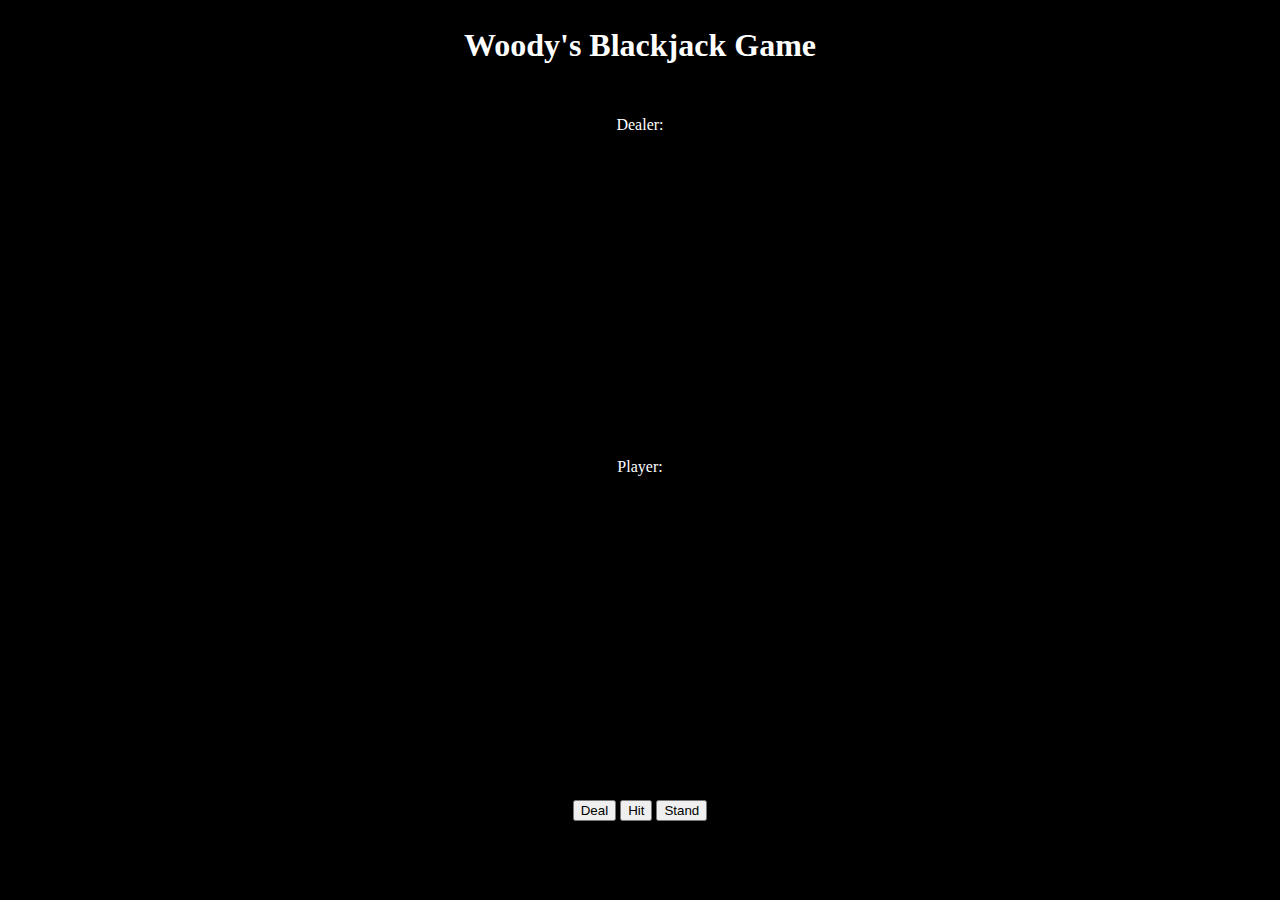
<file: index.html>
<!doctype html>
<html lang="en">
  <head>
    <title>Index</title>
    <!-- Required meta tags -->
    <meta charset="utf-8">
    <meta name="viewport" content="width=device-width, initial-scale=1, shrink-to-fit=no">
    <link rel="stylesheet" href="css/blackjack.css" type="text/css">
  </head>
  <body class="page">
    <h1>Woody's Blackjack Game</h1>
    <div id="table">

      <div id="messages"></div>
      
      <label>Dealer: </label>
      
      <label id="pointsDealer" class="points"></label>
      
      <div id="handDealer" class="hand"></div>
      
      <label>Player: </label>
      
      <label id="pointsPlayer" class="points"></label>
      
      <div id="handPlayer" class="hand"></div>
      
      <div class="buttons">
      
        <button id="btnDeal">Deal</button>
      
        <button id="btnHit">Hit</button>
      
        <button id="btnStand">Stand</button>
      
      </div>
      
    </div>
    
    <script src="js/blackjack.js"></script>
  </body>
</html>
</file>
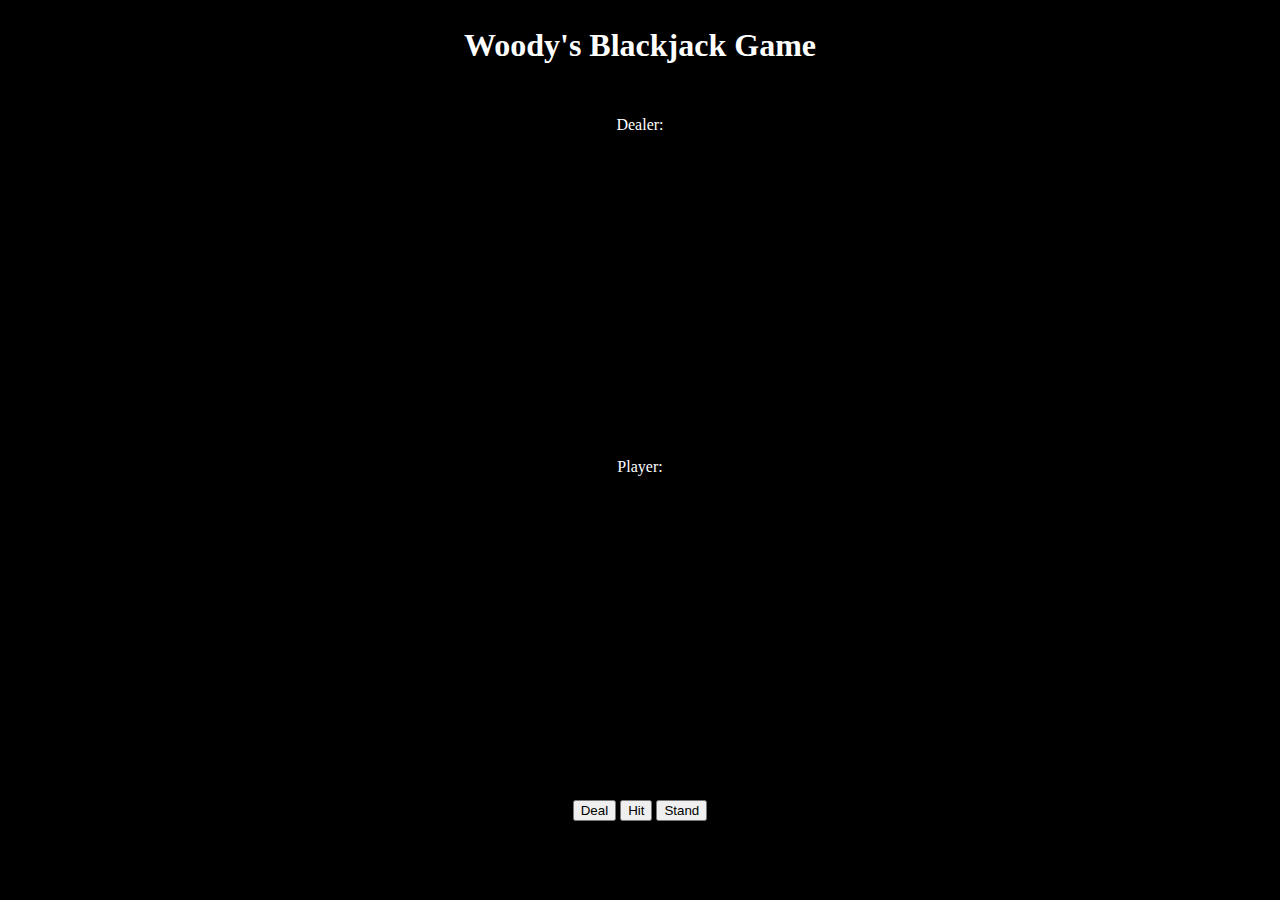
<file: index1.html>
<!doctype html>
<html lang="en">
  <head>
    <title>Index1</title>
    <!-- Required meta tags -->
    <meta charset="utf-8">
    <meta name="viewport" content="width=device-width, initial-scale=1, shrink-to-fit=no">
    <link rel="stylesheet" href="css/blackjack.css" type="text/css">
  </head>
  <body class="page">
    <h1>Woody's Blackjack Game</h1>
    <div id="table">

      <div id="messages"></div>
      
      <label>Dealer: </label>
      
      <label id="pointsDealer" class="points"></label>
      
      <div id="handDealer" class="hand"></div>
      
      <label>Player: </label>
      
      <label id="pointsPlayer" class="points"></label>
      
      <div id="handPlayer" class="hand"></div>
      
      <div class="buttons">
      
        <button id="btnDeal">Deal</button>
      
        <button id="btnHit">Hit</button>
      
        <button id="btnStand">Stand</button>
      
      </div>
      
    </div>
    
    <script src="js/blackjack1.js"></script>
  </body>
</html>
</file>
<file: css/blackjack.css>
*{
  margin: 0px;
  box-sizing: border-box;
}

.page{
  display: flex;
  flex-flow: column;
  justify-content: center;
  align-items: center;
  height: 100vh;
  color: white;
  background-color: black;
} 

#table{
  display: flex;
  flex-flow: column;
  justify-content: center;
  align-items: center;
  height: 90vh;
  width: 90vw;
  background-image: url("https://external-preview.redd.it/BU1XBFqOHhO28CHdz2bofpGsPEQObf42kUjqaX7Eh10.jpg?auto=webp&s=6c4990b338bb00d678652ee7a6d9db1a5c6ca656");
}

.points{
  font-family: sans-serif;
  font-size: 15px;
}

/* Should I style my own buttons?? */

.hand{
  width: 100%;
  height: 40%;
  display: flex;
  justify-content: center;
  align-items: center;
  z-index: 5;
}

.hand img{
  height: 50%;
  z-index: 3;
}
</file>
